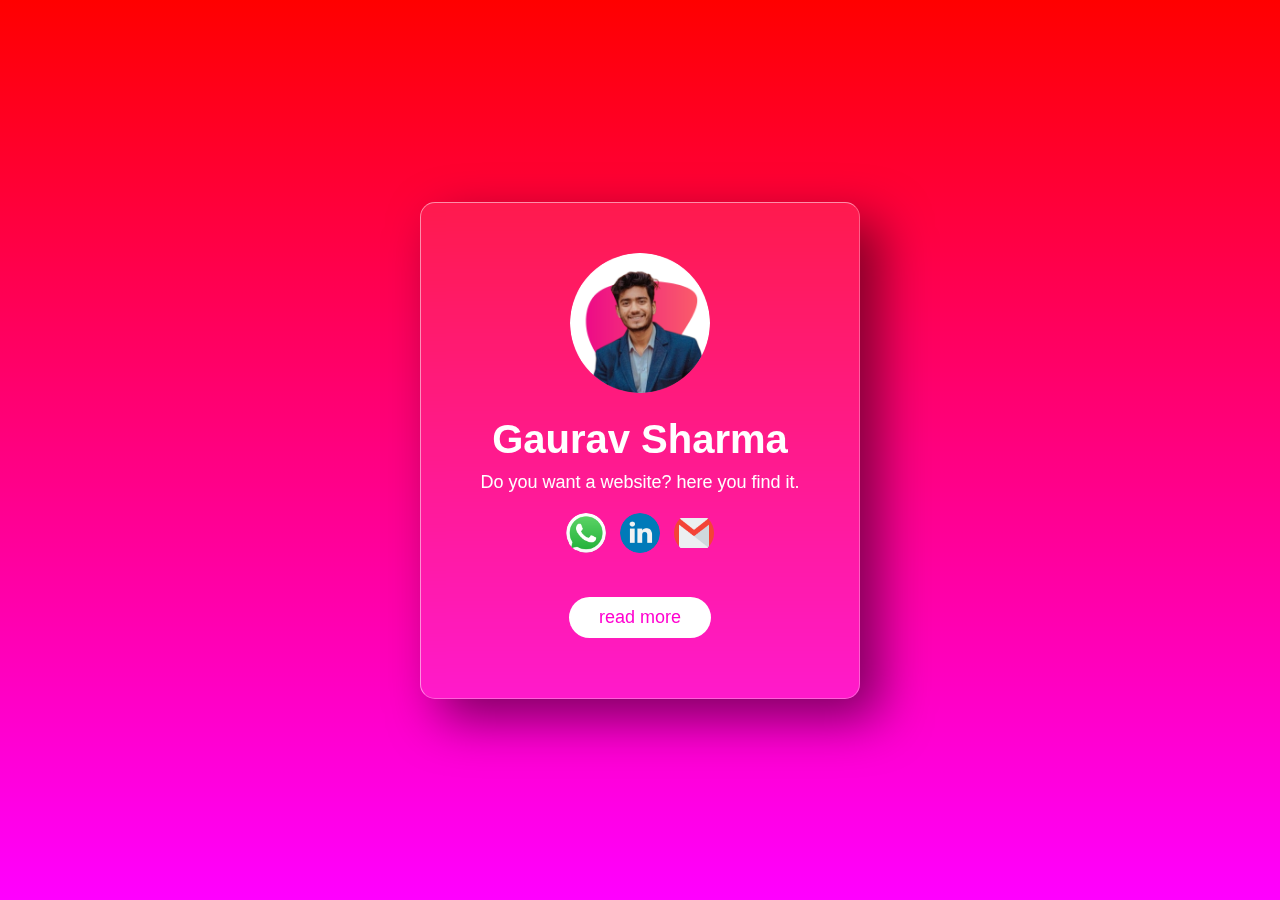
<file: index.html>
<!DOCTYPE html>
<html lang="en">
<head>
    <meta charset="UTF-8">
    <meta http-equiv="X-UA-Compatible" content="IE=edge">
    <meta name="viewport" content="width=device-width, initial-scale=1.0">
    <title>webGaurav</title>
    <meta name="description" content="Do you want a website? here you find it">
    <meta name="author" content="WebGaurav"> 
    <link rel="stylesheet" href="style.css">


    <link rel="apple-touch-icon" sizes="180x180" href="favicon/apple-touch-icon.png">
<link rel="icon" type="image/png" sizes="32x32" href="favicon/favicon-32x32.png">
<link rel="icon" type="image/png" sizes="16x16" href="favicon/favicon-16x16.png">
<link rel="manifest" href="favicon/site.webmanifest">
<meta name="msapplication-TileColor" content="#da532c">
<meta name="theme-color" content="#ffffff">


</head>
<body>

    <div class="container">
        <div class="card" data-tilt>
            <img src="profile.png">
            <h2>Gaurav Sharma</h2>
            <p>Do you want a website? here you find it.</p>
            <div class="links">
                <a href="https://wa.me/+916265160353" target="_blank" ><img src="whatsapp.png" alt=""></a>
                <a href="https://www.linkedin.com/in/gaurav-sharma-19a29a235/" target="_blank"><img src="linkedin.png" alt=""></a>
                <a href="mailto:gauravsharma102002@gmail.com" target="_blank"><img src="gmail.png" alt=""></a>

            </div>
            <a href="page2.html" class="btn">read more</a>
        </div>
    <script src="vanilla-tilt.js" ></script>

</body>
</html>
</file>
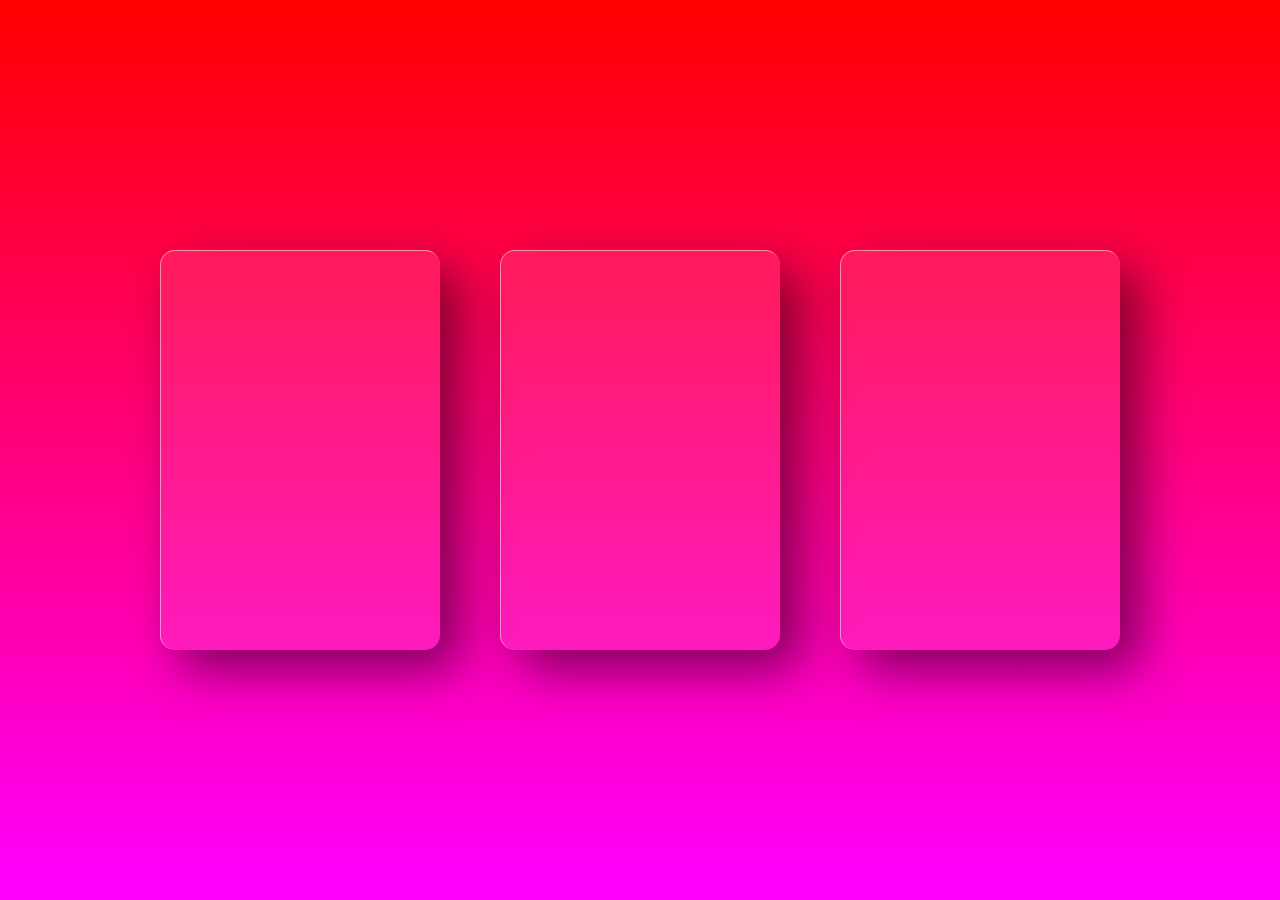
<file: page2.html>
<!DOCTYPE html>
<html lang="en">
<head>
    <meta charset="UTF-8">
    <meta http-equiv="X-UA-Compatible" content="IE=edge">
    <meta name="viewport" content="width=device-width, initial-scale=1.0">
    <title>webGaurav</title>
    <link rel="stylesheet" href="style2.css">

<link rel="apple-touch-icon" sizes="180x180" href="favicon/apple-touch-icon.png">
<link rel="icon" type="image/png" sizes="32x32" href="favicon/favicon-32x32.png">
<link rel="icon" type="image/png" sizes="16x16" href="favicon/favicon-16x16.png">
<link rel="manifest" href="favicon/site.webmanifest">
<meta name="msapplication-TileColor" content="#da532c">
<meta name="theme-color" content="#ffffff">



</head>
<body>

    <div class="container">
        <div class="card">
            <div class="content">
                <h2>W</h2>
                <h3>What I Am</h3>
                <p>I am a Front-End web developer, i design and code beautifully simple things, and I love what I do.I value simple content structure, clean design patterns, and thoughtful interactions.</p>
                
            </div>
        </div>



        <div class="card">
            <div class="content">
                <h2>E</h2>
                <h3>What I Make</h3>
                <p>From Web Components and UI/UX designs, i make responsive websites such as: E-commerce, Portfolio, Shops&Stores website. Check out my latest web projects below.</p>
                <a href="https://github.com/gauravsharmaworld" target="_blank">Click Here</a>
            </div>
        </div>



        <div class="card">
            <div class="content">
                <h2>B</h2>
                <h3>What I Do</h3>
                <p>With My creative skills i manage your site,
                    All my websites are built mobile-friendly to capture leads, generate sales, and increase brand exposure to customers on computers, tablets, & phones. Languages I speak:

                    HTML, CSS, Javascript, and this also know C, Python.</p>
               
            </div>
        </div>
    </div>

    <script type="text/javascript" src="vanilla-tilt2.js"></script>
    <script>
        VanillaTilt.init(document.querySelectorAll(".card"), {
		max: 25,
		speed: 400,
        glare: true,
        "max-glare": 1,
	});
	
    </script>
    
</body>
</html>
</file>
<file: style.css>
* {
    margin: 0;
    padding: 0;
    box-sizing: border-box;
    font-family: 'poppins', sans-serif;
}

.container {
    width: 100%;
    height: 100vh;
    /* background-image: url(back.png); */
    background: linear-gradient(#f00, #f0f);
    background-position: center;
    background-size: cover;
    display: flex;
    align-items: center;
    justify-content: center;
}
.card {
    width: 90%;
    max-width: 440px;
    color: #fff;
    text-align: center;
    padding: 50px 35px;
    position: relative;

    border: 1px solid rgba(255, 255, 255, 0.3);

    background: rgba(255, 255, 255, 0.1);
    overflow: hidden;
    border-radius: 15px;

    box-shadow: 20px 20px 50px rgba(0, 0, 0, 0.5);
    backdrop-filter: blur(10px);
    border-top: 1px solid rgba(255, 255, 255, 0.5);
    border-left: 1px solid rgba(255, 255, 255, 0.5);
    align-items: center;
    justify-content: center;

    display: inline;
}

.card:hover {
    transform: translate(0px);
    opacity: 1;
}

.card img {
    width: 140px;
    border-radius: 50%;
}

.card h2 {
    font-size: 40px;
    font-weight: 600;
    margin-top: 20px;

}


.card p {
    font-size: 18px;
    margin: 10px auto;
    max-width: 330px;
}


.card .links img {
    width: 40px;
    border-radius: 50%;
    margin: 10px 5px;
    transition: background 0.5s;

}
.card .links img:hover {
    background: #ff01cf;
}

.btn {
    text-decoration: none;
    display: inline-block;
    font-size: 18px;
    font-weight: 500;
    background: #fff;
    color: #ff01cf;
    padding: 10px 30px;
    border-radius: 30px;
    margin: 30px 0 10px;
}
</file>
<file: style2.css>
@import url('https://fonts.googleapis.com/css2?family=Poppins:wght@200;300;400;500;600;700;800;900&display=swap');


*{
    margin: 0;
    padding: 0;
    box-sizing: border-box;
    font-family: 'Poppins', sans-serif;
}



body{
    display: flex;
    justify-content: center ;
    align-items: center;
    min-height: 100vh;
    background: #f0f;

}



body::before
{
    content: '';
    position: absolute;
    top: 0;
    left: 0;
    width: 100%;
    height: 100%;
    background: linear-gradient(#f00,#f0f);
    clip-path: circle(30% at rigth 70%);

}



body::after
{
    content: '';
    position: absolute;
    top: 0;
    left: 0;
    width: 100%;
    height: 100%;
    /* background: linear-gradient(#e91e63); */
    clip-path: circle(20% at 10% 10%);

}

.container
{
    position: relative;
    display: flex;
    justify-content: center;
    align-items: center;
    max-width: 1200px;
    flex-wrap: wrap;
    z-index: 1;
}

.container .card
{
    position: relative;
    width: 280px;
    height: 400px;
    margin: 30px;
    box-shadow: 20px 20px 50px rgba(0,0,0,0.5);
    border-radius: 15px;
    background: rgba(255, 255, 255, 0.1);
    overflow: hidden;
    display: flex;
    justify-content: center;
    align-items: center;
    border-top: 1px solid rgba(255, 255, 255, 0.5);
    border-left: 1px solid rgba(255, 255, 255, 0.5);
    backdrop-filter: blur(5px);
}

.container .card .content
{
    padding: 20px;
    text-align: center;
    transform: translateY(100px);
    opacity: 0;
    transition: 0.5s;
}


.container .card:hover .content
{
    transform: translateY(0px);
    opacity: 1;
}

.container .card .content h2
{
    position: absolute;
    top: -0px;
    right: 30px;
    font-size: 8em;
    color: rgba(255, 255, 255, 0.05);
    pointer-events: none;
}


.container .card .content h3
{
    font-size: 1.8em;
    color: #fff;
    z-index: 1;

}


.container .card .content p
{
    font-size: 1em;
    color: #fff;
    font-weight: 300;
}


.container .card .content a
{
    position: relative;
    display: inline-block;
    padding: 8px 20px;
    margin-top: 15px;
    background: #fff;
    color: #f0f;
    border-radius: 20px;
    text-decoration: none;
    font-weight: 500;
    box-shadow: 0 5px  15px rgba(0, 0, 0, 0.2);

}
</file>
